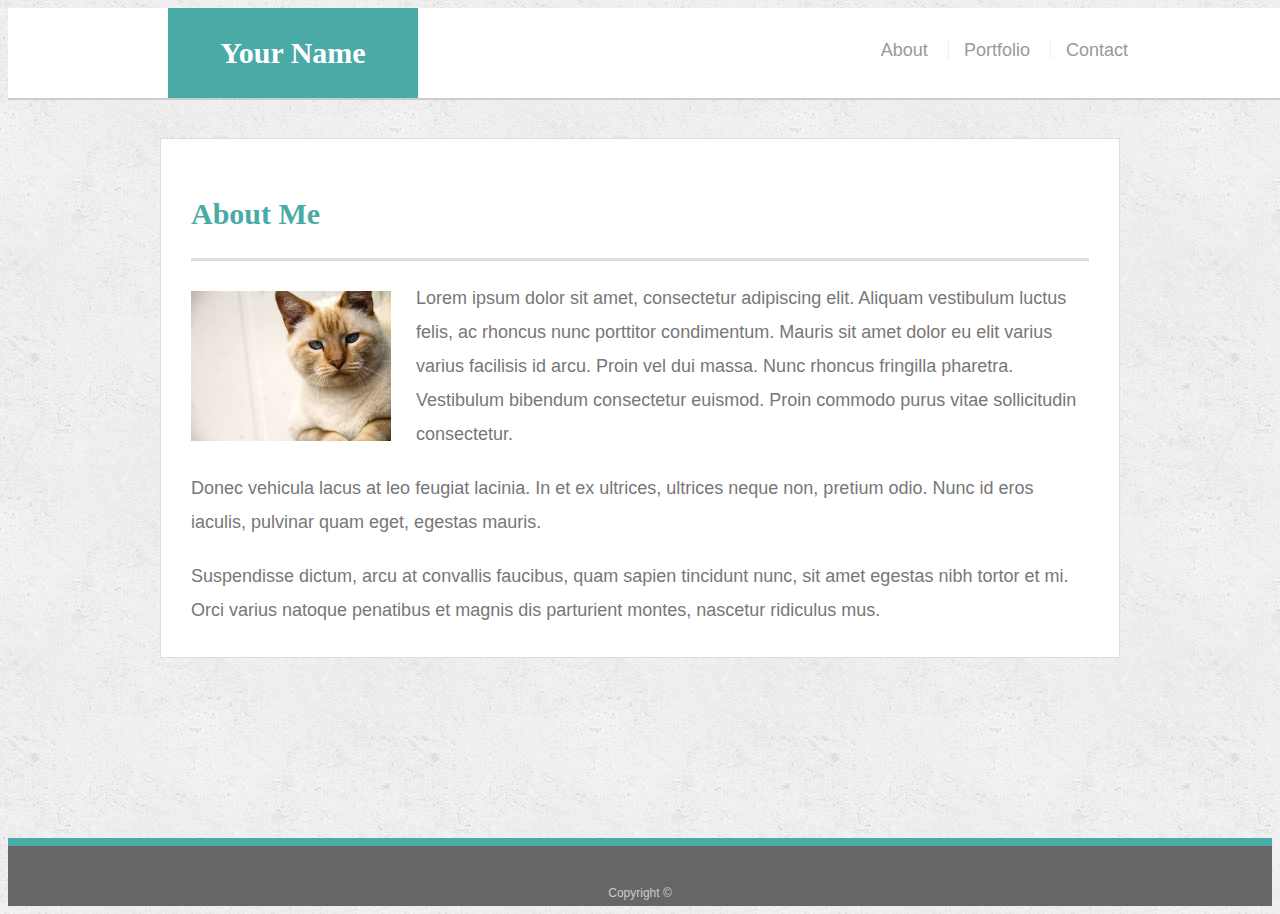
<file: index.html>
<!doctype html>
<html lang="en-us">

<head>
  <meta charset="UTF-8">
  <meta name="viewport" content="width-device-width, initial-scale=1">
  <title>About | Mike Conry</title>
  <link rel="stylesheet" type="text/css" href="css/style.css">
</head>

<body>

  <header id="masthead">
    <div class="container">
      <a href="index.html" id="logo">Your Name</a>
      <nav>
        <a href="index.html">About</a>
        <a href="portfolio.html">Portfolio</a>
        <a href="contact.html">Contact</a>
      </nav>
    </div>
  </header>

  <div id="main-container" class="container">
    <section class="main-section">
      <h1>About Me</h1>

      <img src="images/cat.jpg" class="auth-image" alt="Your Name">

      <p>Lorem ipsum dolor sit amet, consectetur adipiscing elit. Aliquam vestibulum luctus felis, ac rhoncus nunc porttitor condimentum. Mauris sit amet dolor eu elit varius varius facilisis id arcu. Proin vel dui massa. Nunc rhoncus fringilla pharetra. Vestibulum bibendum consectetur euismod. Proin commodo purus vitae sollicitudin consectetur.</p>

      <p>Donec vehicula lacus at leo feugiat lacinia. In et ex ultrices, ultrices neque non, pretium odio. Nunc id eros iaculis, pulvinar quam eget, egestas mauris.</p>

      <p>Suspendisse dictum, arcu at convallis faucibus, quam sapien tincidunt nunc, sit amet egestas nibh tortor et mi. Orci varius natoque penatibus et magnis dis parturient montes, nascetur ridiculus mus.</p>

    </section>

  </div>

  <footer>
    <div class="container">
      Copyright &copy; 
    </div>
  </footer>
</body>

</html>
</file>
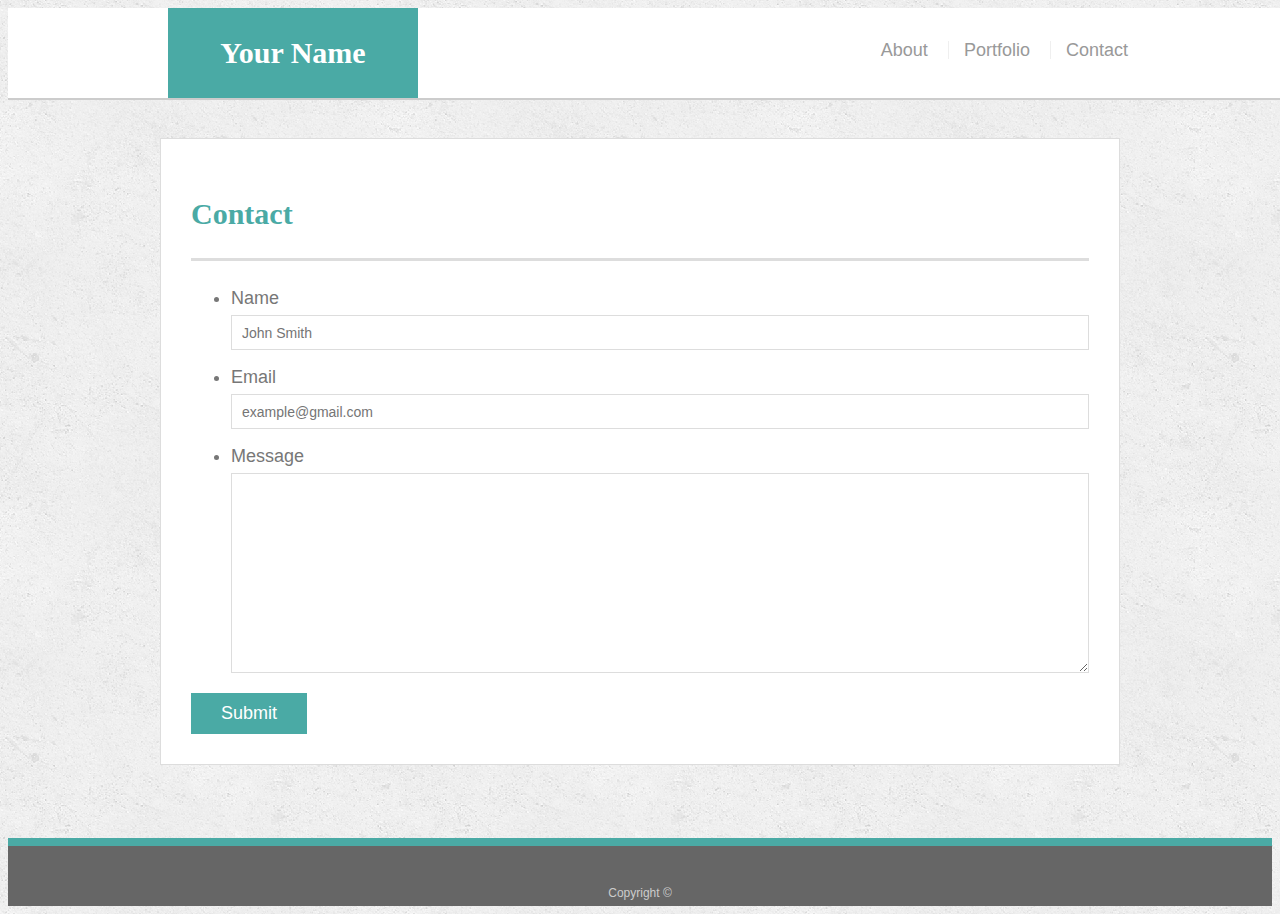
<file: contact.html>
<!doctype html>
<html lang="en-us">

<head>
  <meta charset="UTF-8">
  <meta name="viewport" content="width-device-width, initial-scale=1">
  <title>Contact | Your Name</title>
  <link rel="stylesheet" type="text/css" href="css/style.css">
</head>

<body>

  <header id="masthead">
    <div class="container">
      <a href="index.html" id="logo">Your Name</a>
      <nav>
        <a href="index.html">About</a>
        <a href="portfolio.html">Portfolio</a>
        <a href="contact.html">Contact</a>
      </nav>
    </div>
  </header>

  <div id="main-container" class="container">
    <section class="main-section">
      <h1>Contact</h1>

      <form id="contact-form">
        <ul>
          <li>
            <label for="name">Name</label>
            <input type="text" id="name" name="name" placeholder="John Smith" required="required">
          </li>
          <li>
            <label for="email">Email</label>
            <input type="email" id="email" name="email" placeholder="example@gmail.com" required="required">
          </li>
          <li>
            <label for="message">Message</label>
            <textarea id="message" name="message" required="required"></textarea>
          </li>
        </ul>
        <input type="submit">
      </form>

    </section>

  </div>

  <footer>
    <div class="container">
      Copyright &copy; 
    </div>
  </footer>
</body>

</html>
</file>
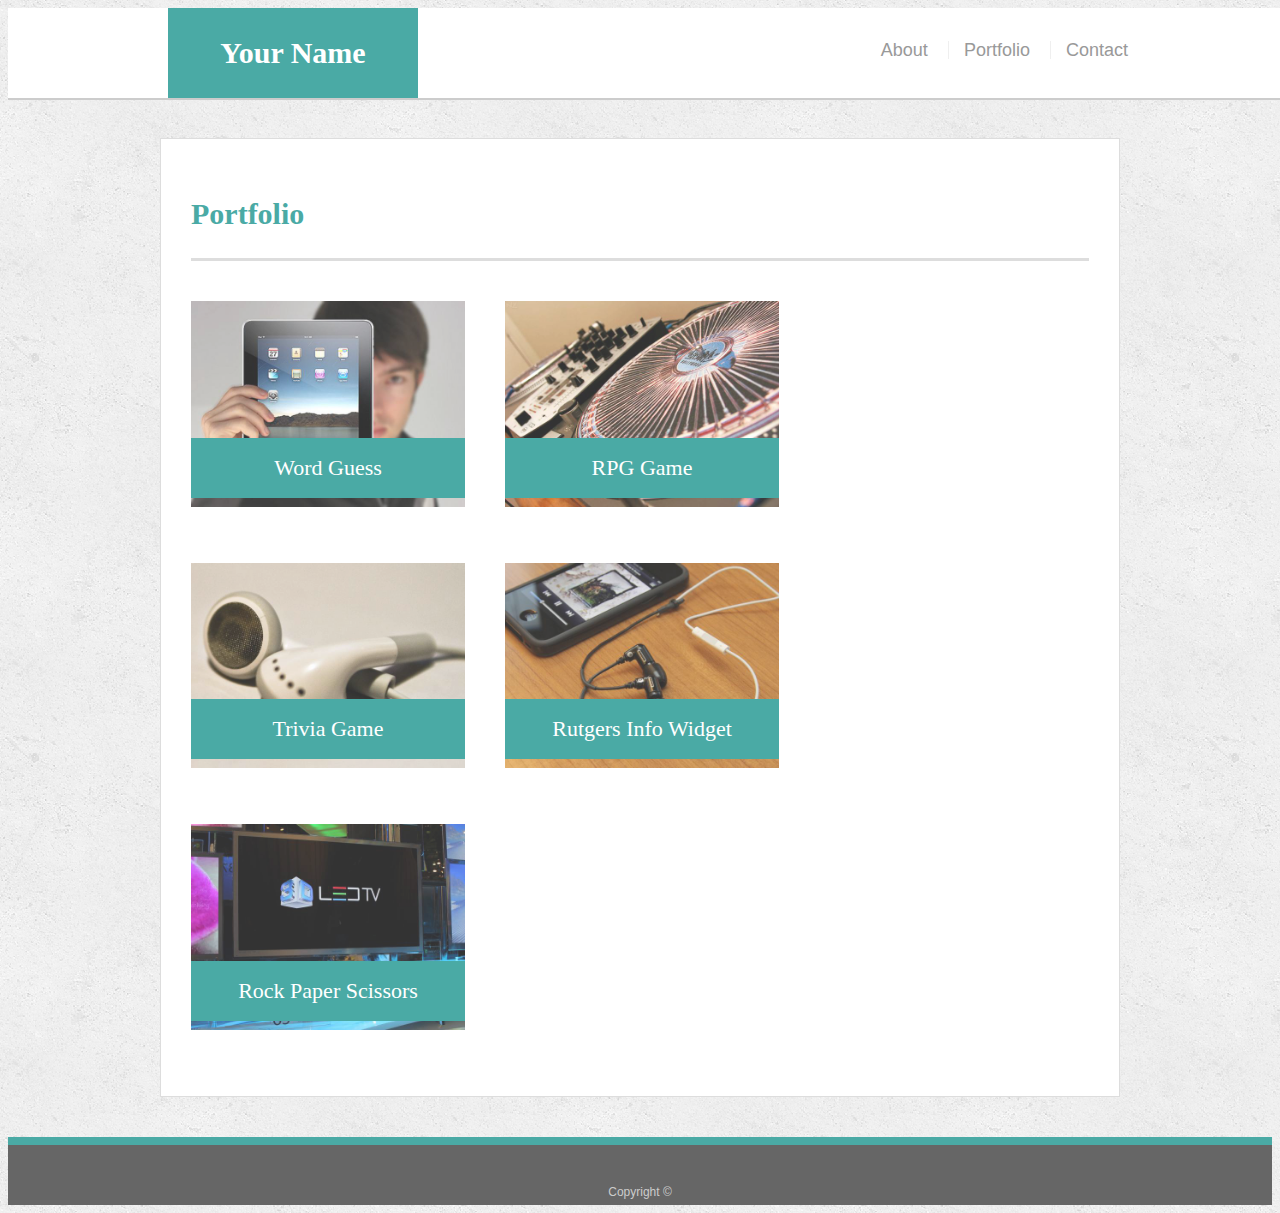
<file: portfolio.html>
<!doctype html>
<html lang="en-us">

<head>
  <meta charset="UTF-8">
  <meta name="viewport" content="width-device-width, initial-scale=1">
  <title>Portfolio | Your Name</title>
  <link rel="stylesheet" type="text/css" href="css/style.css">
</head>

<body>

  <header id="masthead">
    <div class="container">
      <a href="index.html" id="logo">Your Name</a>
      <nav>
        <a href="index.html">About</a>
        <a href="portfolio.html">Portfolio</a>
        <a href="contact.html">Contact</a>
      </nav>
    </div>
  </header>

  <div id="main-container" class="container">
    <section class="main-section">
      <h1>Portfolio</h1>

      <div class="work">
        <img src="images/technics-q-c-640-480-1.jpg" alt="Word Guess">
        
        <h3>Word Guess</h3>
      </div>
      <div class="work">
        <img src="images/technics-q-c-640-480-2.jpg" alt="RPG Game">

        <h3>RPG Game</h3>
      </div>
      <div class="work">
        <img src="images/technics-q-c-640-480-5.jpg" alt="Trivia Game">

        <h3>Trivia Game</h3>
      </div>
      <div class="work">
        <img src="images/technics-q-c-640-480-7.jpg" alt="Rutgers Info Widget">

        <h3>Rutgers Info Widget</h3>
      </div>
      <div class="work">
        <img src="images/technics-q-c-640-480-9.jpg" alt="Rock Paper Scissors">

        <h3>Rock Paper Scissors</h3>
      </div>

    </section>

  </div>

  <footer>
    <div class="container">
      Copyright &copy; 
    </div>
  </footer>
</body>

</html>
</file>
<file: css/style.css>
body {
  font-family: Arial, "Helvetica Neue", Helvetica, sans-serif;
  font-size: 18px;
  line-height: 34px;
  color: #777;
  background: url("../images/concrete_seamless.png");
}

* {
  box-sizing: border-box;
}

/* general */

.container {
  width: 100%;
  max-width: 960px;
  margin: 0 auto;
  clear: both;
}

h1,
h2,
h3,
p {
  margin-bottom: 20px;
}

p:last-child {
  margin-bottom: 0;
}

h1,
h2,
h3 {
  font-family: Georgia, Times, "Times New Roman", serif;
  font-weight: 700;
  color: #4aaaa5;
}

h1 {
  padding-bottom: 20px;
  font-size: 30px;
  line-height: 49px;
  border-bottom: 3px solid #ddd;
}

h2,
h3 {
  font-size: 22px;
}

/* header */

#masthead {
  position: fixed;
  z-index: 99;
  width: 100%;
  margin: 0 0 30px;
  overflow: auto;
  color: #fff;
  background: #fff;
  border-bottom: 2px solid #ccc;
}

#logo {
  float: left;
  width: 250px;
  height: 90px;
  font-family: Georgia, Times, "Times New Roman", serif;
  font-size: 30px;
  font-weight: 700;
  line-height: 90px;
  color: #fff;
  text-align: center;
  text-decoration: none;
  background: #4aaaa5;
}

nav {
  float: right;
  margin-top: 25px;
}

nav a {
  display: inline-block;
  padding-left: 15px;
  margin-left: 15px;
  line-height: 18px;
  color: #999;
  text-decoration: none;
  border-left: 1px solid #efefef;
}

nav a:first-child {
  border-left: 0 none;
}

/* footer */

footer {
  padding: 30px 0;
  clear: both;
  font-size: 12px;
  color: #fff;
  color: #ccc;
  text-align: center;
  background: #666;
  border-top: 8px solid #4aaaa5;
  height: 50px;
}

h3, h2 {
  padding-bottom: 20px;
  margin-bottom: 15px;
  line-height: 22px;
  border-bottom: 2px solid #eee;
}

/* main */

#main-container {
  padding-top: 130px;
  min-height: calc(100vh - 70px);
}

.main-section {
  float: left;
  width: 100%;
  max-width: 960px;
  padding: 30px;
  margin: 0 0 40px;
  background: #fff;
  border: 1px solid #ddd;
}

/* portfolio page */

.work {
  position: relative;
  float: left;
  width: 274px;
  margin: 20px 0 25px;
  overflow: auto;
}

.work:nth-child(even) {
  margin-right: 40px;
}

.work img {
  width: 100%;
  border: 0 none;
  opacity: 0.8;
}

.work h3 {
  position: absolute;
  bottom: 20px;
  width: 100%;
  padding: 15px;
  margin-bottom: 0;
  font-weight: 300;
  line-height: 30px;
  color: #fff;
  text-align: center;
  background: #4aaaa5;
  border-bottom: 0;
}

.auth-image {
  float: left;
  width: 200px;
  height: auto;
  margin-top: 10px;
  margin-right: 25px;
}

/* contact page */

#contact-form ul {
  margin-bottom: 20px;
}

#contact-form li {
  margin-bottom: 10px;
}

label,
input[type=text],
input[type=email],
textarea {
  display: block;
  width: 100%;
}

input[type=text],
input[type=email],
textarea {
  height: 35px;
  padding: 0 10px;
  font-size: 14px;
  border: 1px solid #ddd;
}

textarea {
  height: 200px;
}

input[type=submit] {
  padding: 10px 30px;
  font-size: 18px;
  color: #fff;
  cursor: pointer;
  background: #4aaaa5;
  border: 0 none;
}

@media screen and (max-width: 980px) {
  nav {
    padding-right: 30px;
  }
}

@media screen and (max-width: 768px) {
  #masthead {
    width: 100%;
  }
  nav {
    float: right;
    padding-right: 30px;
  }
}

@media screen and (max-width: 640px) {
  #masthead {
    position: sticky;
  }
  #logo {
    clear: both;
    width: 100%;
  }
  nav a {
    position: relative;
  }
  .auth-image {
    position: relative;
    float: initial;
  }
}
</file>
